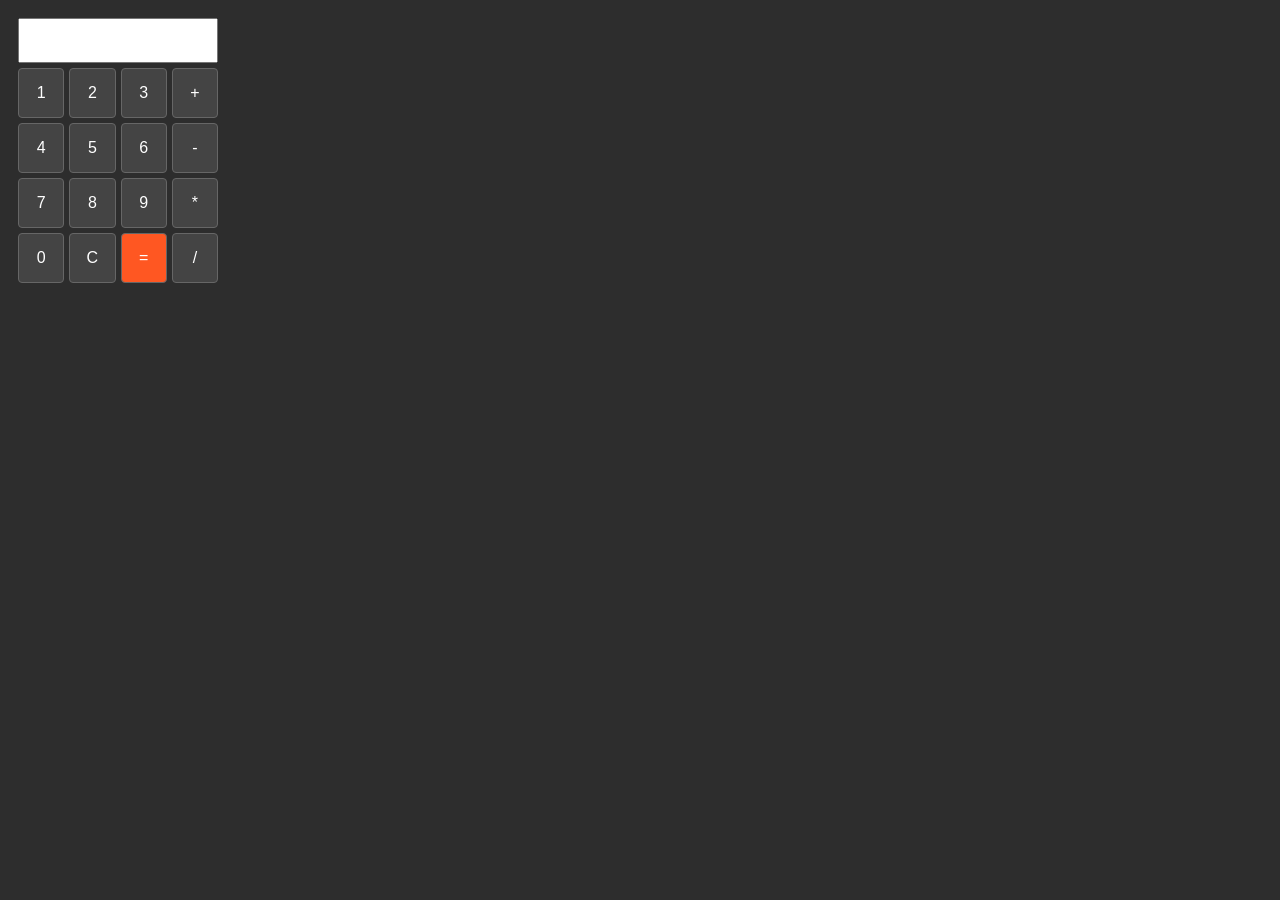
<file: system/programs/calculator/index.html>
<!DOCTYPE html>
<html>
<head>
  <style>
    body{font-family:sans-serif;padding:10px;background:#2d2d2d;color:white}
    .calc{display:grid;grid-template-columns:repeat(4,1fr);gap:5px;max-width:200px}
    .calc input{grid-column:span 4;padding:10px;font-size:18px;text-align:right}
    .calc button{padding:15px;font-size:16px;cursor:pointer;background:#444;border:1px solid #666;border-radius:4px;color:white}
    .calc button:hover{background:#555}
    .calc button.equals{background:#ff5722}
  </style>
</head>
<body>
  <div class="calc">
    <input type="text" id="display" readonly>
    <button onclick="add('1')">1</button>
    <button onclick="add('2')">2</button>
    <button onclick="add('3')">3</button>
    <button onclick="add('+')">+</button>
    <button onclick="add('4')">4</button>
    <button onclick="add('5')">5</button>
    <button onclick="add('6')">6</button>
    <button onclick="add('-')">-</button>
    <button onclick="add('7')">7</button>
    <button onclick="add('8')">8</button>
    <button onclick="add('9')">9</button>
    <button onclick="add('*')">*</button>
    <button onclick="add('0')">0</button>
    <button onclick="clearDisplay()">C</button>
    <button onclick="calculate()" class="equals">=</button>
    <button onclick="add('/')">/</button>
  </div>
  <script>
    function add(val){document.getElementById('display').value+=val}
    function clearDisplay(){document.getElementById('display').value=''}
    function calculate(){try{document.getElementById('display').value=eval(document.getElementById('display').value)}catch{e}}</script>
</body>
</html>
</file>
